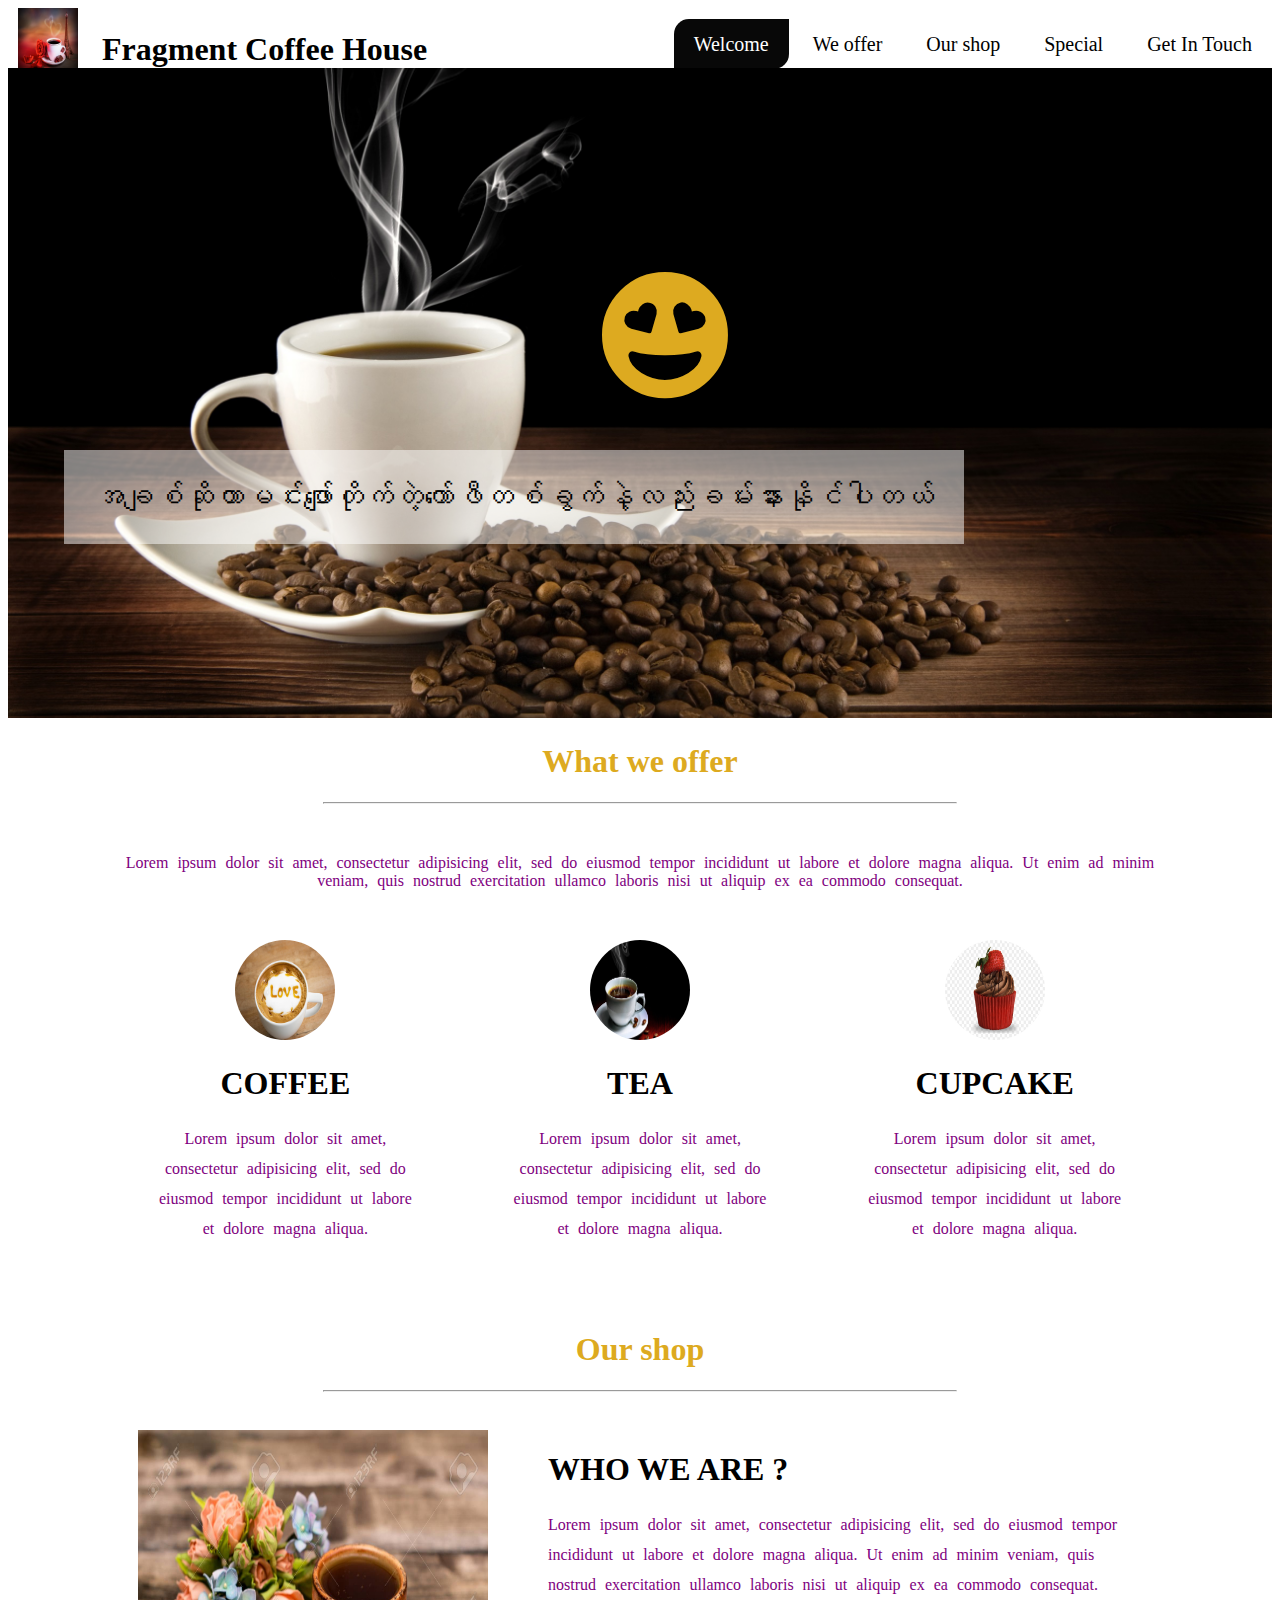
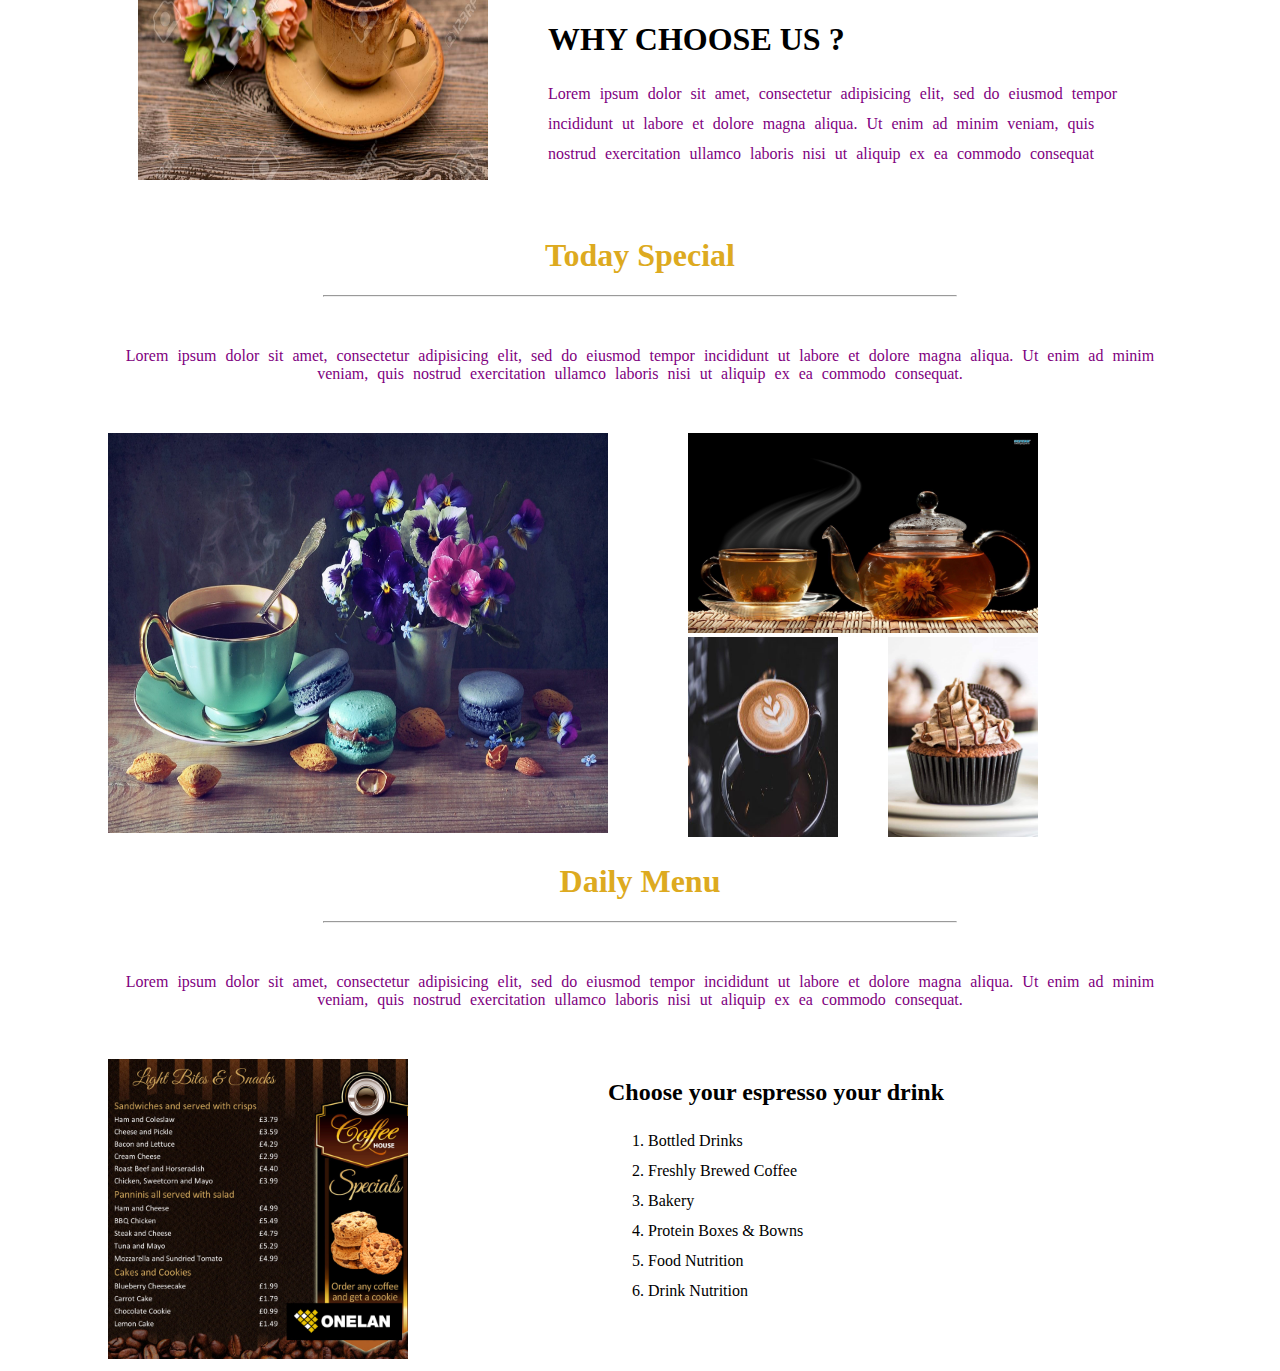
<file: assignment.html>
<!DOCTYPE html>
<html>
<head>
	<title>Coffe</title>
	<link rel="stylesheet" type="text/css" href="font.css">
	<link rel="stylesheet" type="images/png" sizes="16x16" href="1.jpg">
	<link rel="stylesheet" type="text/css" href="assig.css">
    <link rel="stylesheet" type="text/css" href="fontawesome/css/all.min.css">
</head>
<body>
	<div id="nav">
		<div class="nav_left">
			<img src="2.jpg">
			<h1>Fragment Coffee House</h1>
		</div>
		<div class="nav_right">
			<a href="#nav" class="active">Welcome</a>
			<a href="#weoffer">We offer</a>
			<a href="#ourshop">Our shop</a>
			<a href="#special">Special</a>
			<a href="#daily">Get In Touch</a>
		</div>
		<div class="clear"></div>
	</div>
	<div id="banner">
		<img src="c13.jpg">
		<i class="fas fa-grin-hearts"></i>

		<div class="quote">
	     	အချစ်ဆိုတာမင်းဖျော်တိုက်တဲ့ကော်ဖီတစ်ခွက်နဲ့လည်းခမ်းနားနိုင်ပါတယ်
	     </div>
	</div>
    </div>

	<div id="weoffer">
	<div id="we"><h1>What we offer</h1></div>
	<hr style="width:50%;text-align: center;">
	<div class="poffer"><p>
		Lorem ipsum dolor sit amet, consectetur adipisicing elit, sed do eiusmod
		tempor incididunt ut labore et dolore magna aliqua. Ut enim ad minim veniam,
		quis nostrud exercitation ullamco laboris nisi ut aliquip ex ea commodo
		consequat. 
	</p></div>
	<div class="grid">
	<div>
		<img src="c1.jpg">
		<h1>COFFEE</h1>
		<p>
			Lorem ipsum dolor sit amet, consectetur adipisicing elit, sed do eiusmod
			tempor incididunt ut labore et dolore magna aliqua.
		</p>
	</div>
	<div>
		<img src="c12.jpg">
		<h1>TEA</h1>
		<p>
			Lorem ipsum dolor sit amet, consectetur adipisicing elit, sed do eiusmod
			tempor incididunt ut labore et dolore magna aliqua. 
		</p>
	</div>
	<div>
		<img src="c14.jpg">
		<h1>CUPCAKE</h1>
		<p>
			Lorem ipsum dolor sit amet, consectetur adipisicing elit, sed do eiusmod
			tempor incididunt ut labore et dolore magna aliqua. 
		</p>
	</div>
	</div>

	<div id="ourshop">
		<div id="our"><h1>Our shop</h1></div>
		<hr style="width:50%;text-align: center;">

		<div class="shop">
		<div>
			<img src="c15.jpg" width="350px" height="350px">
		</div>
		<div>
			
			<h1>WHO WE ARE ?</h1>
			<p>
				Lorem ipsum dolor sit amet, consectetur adipisicing elit, sed do eiusmod
				tempor incididunt ut labore et dolore magna aliqua. Ut enim ad minim veniam,
				quis nostrud exercitation ullamco laboris nisi ut aliquip ex ea commodo
				consequat. 
			</p>
		
			<h1>WHY CHOOSE US ?</h1>
			<p>
				Lorem ipsum dolor sit amet, consectetur adipisicing elit, sed do eiusmod
				tempor incididunt ut labore et dolore magna aliqua. Ut enim ad minim veniam,
				quis nostrud exercitation ullamco laboris nisi ut aliquip ex ea commodo
				consequat
			</p>
		
		</div>
	</div>
	</div>

	<div id="special">
		<div id="today">
			<h1>Today Special</h1>
		</div>
		<hr style="width:50%;text-align: center;">

		<div class="poffer">
			<p>
				Lorem ipsum dolor sit amet, consectetur adipisicing elit, sed do eiusmod
				tempor incididunt ut labore et dolore magna aliqua. Ut enim ad minim veniam,
				quis nostrud exercitation ullamco laboris nisi ut aliquip ex ea commodo
				consequat.
			</p>
		</div>
		<div class="four">

		<div>
			<img src="c16.jpg" width="500" height="400">
		</div>

		<div class="three">
		<div>
			<img src="c17.jpg" width="350" height="200">
		</div>

		<div class="two">
			<div>
			<img src="c11.jpg" width="150" height="200">
			</div>
			<div>
			<img src="c18.jpg" width="150" height="200">
			</div>
		</div>
		</div>
		</div>

		</div>
		</div>

		<div id="daily">
			<div id="menu">
				<h1>Daily Menu</h1>
			</div>
			<hr style="width:50%;text-align: center;">

			<div class="poffer">
				<p>
					Lorem ipsum dolor sit amet, consectetur adipisicing elit, sed do eiusmod
					tempor incididunt ut labore et dolore magna aliqua. Ut enim ad minim veniam,
					quis nostrud exercitation ullamco laboris nisi ut aliquip ex ea commodo
					consequat. 
				</p>
			</div>
			<div class="choose">
			<div>
				<img src="c19.jpg" width="300" height="300">
			</div>
			<div>
				<h2>Choose your espresso your drink</h2>
				<ol style="line-height: 30px;">
					<li>Bottled Drinks</li>
					<li>Freshly Brewed Coffee</li>
					<li>Bakery</li>
					<li>Protein Boxes & Bowns</li>
					<li>Food Nutrition</li>
					<li>Drink Nutrition</li>
				</ol>
			</div>
		</div>

		</div>




	</div>
</body>
</html>
</file>
<file: font.css>
@font-face{
	font-family: 'aa';
	src:url('font/Oswald-Bold.ttf');
}

@font-face{
	font-family: 'bb';
	src:url('font/Oswald-light.ttf');
}
</file>
<file: assig.css>
a{
	margin:0;
	padding: 0;
	font-family: all;
}

div#nav div.nav_left img{
	width: 60px;
	height: 60px;
	vertical-align: bottom;
	display:inline-block;
	margin:0 10px;
}
div#nav div.nav_left h1{
	font-family: logo;
	display: inline-block;
	margin:0 10px;
	vertical-align: bottom;
}

div#nav div.nav_left{
	float: left;
}

div#nav div.nav_right{
	float:right;
	margin-top: 25px;
}

div.nav_right a{
	text-decoration: none;
	text-align: center;
	font-size: 20px;
	padding: 14px 20px;
	color: black;
}

a.active{
	color: #fff !important;
	background-color: #080808;
	border-radius: 15px 0px 15px 0px;
}

.clear{
	clear: both;
}

div#banner img{
	width: 100%;
	height: 650px;
	object-fit: cover;
}

div#banner i{
	font-size: 130px;
	color: #ddaa20;
	position: absolute;
	top: 30%;
	left: 47%;
}

div.quote{
	font-family: unicode;
	background-color: rgba(255,255,255,0.5);
	font-size: 30px;
	position: absolute;
	top: 50%;
	left: 5%;
	padding: 30px;
}



div#we,div#our,div#today,
div#menu h1{
	text-align: center;
	color:#ddaa20;
}
div.poffer p{
	text-align: center;
	color:purple;
	margin:50px 100px 0 100px;
	word-spacing: 5px;
}

div.grid div{
	padding:50px;
	text-align: center;
}
div.grid{
	display: flex;
	margin: 0 100px 0 100px;
}
div.grid img{
	width: 100px;
	height: 100px;
	border-radius: 50%;
}
div.shop p,
div.grid p{
	color: purple;
	line-height: 30px;
	word-spacing: 5px;
}
div.shop{
	display:flex;
	margin: 0 100px 0 100px;
}
div.shop div{
	padding:30px;
}

div.four{
	display: flex;
	margin: 50px 100px 0 100px;
}
div.three{
	display: grid;
	padding-left: 80px;
}
div.two{
	display: flex;
	grid-column-gap: 50px;
}

div.two div.three{
	grid-column-start: 1;
	grid-column-end: 3;
}
div.choose{
	display: flex;
	margin: 50px 100px 0 100px;
}
div.choose div{
	padding-right: 200px;
}
</file>
